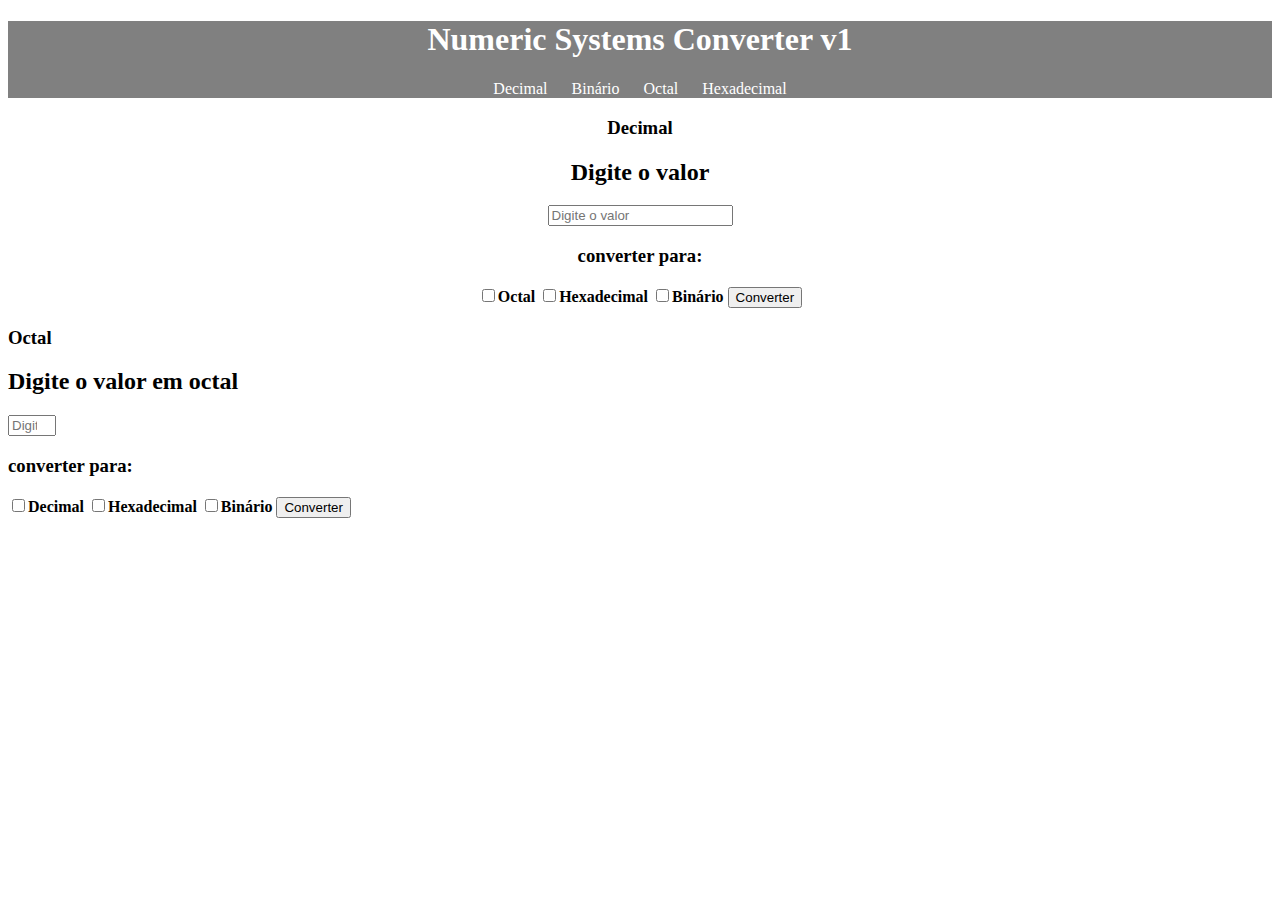
<file: israel/Primeira_Versao/conversor/decimal.html>
<!DOCTYPE html>
<html lang="en">

<head>
        <meta http-equiv="Content-Type" content="text/html; charset=UTF-8">

        <meta name="viewport" content="width=device-width, initial-scale=1.0">
        <title>Document</title>
</head>
<style>
        #header {
                text-align: center;
                background-color: gray;
        }

        #area-logo h1 {
                color: white;
        }
        #area-menu a {
                color: #ffffff;
                cursor: pointer;
                margin: 10px;
        }

        .container {
                text-align: center;
        } 
    div.resultados {
        display: none; 
        background-color: #dcdcdc; 
        border-radius: 5px; 
        padding: 5px; 
        color: rgb(0, 0, 0); 
        width: 15%; 
        height: 40px; 
        font-weight: 500;
    }
</style>

<body>
        <div id="header">
                <div id="area-logo">
                        <h1>Numeric Systems Converter v1</h1>
                </div>
                <div id="area-menu">
                        <a onclick="mudarDivs('decimal')">Decimal</a>
                        <a onclick="mudarDivs('binario')">Binário</a>
                        <a onclick="mudarDivs('octal')">Octal</a>
                        <a onclick="mudarDivs('hexadecimal')">Hexadecimal</a>
                </div>
        </div>
        <div class="container" id="decimal">
                <h3>Decimal</h3>
                <h2>Digite o valor</h2>
                <input id="ipt_valorDecimal" type="number" placeholder="Digite o valor">
                <h3>converter para:</h3>
                <input onclick="aparecer_octal()" type="checkbox"><b>Octal</b>
                <div class="resultados" id="div_octal"></div>
                <input onclick="aparecer_hexa()" type="checkbox"><b>Hexadecimal</b>
                <div class="resultados" id="div_hexadecimal"></div>
                <input onclick="aparecer_bin()" type="checkbox"><b>Binário</b>
                <div class="resultados" id="div_binario"></div>
                <button onclick="converter()">Converter</button>
        </div>

        <div class="container" id="octal"></div>
                <h3>Octal</h3>
                <h2>Digite o valor em octal</h2>
                <input id="ipt_valorOctal" type="number" placeholder="Digite o valor" min="0" max="7">
                <h3>converter para:</h3>
                <input onclick="aparecer_decimal()" type="checkbox"><b>Decimal</b>
                <div style="display: none; background-color: #dcdcdc; border-radius: 5px; padding: 5px; color: rgb(0, 0, 0); width: 15%; height: 40px; font-weight: 500;"
                        id="div_decimal"></div>
                <input onclick="aparecer_hexa()" type="checkbox"><b>Hexadecimal</b>
                <div style="display: none; background-color: #dcdcdc; border-radius: 5px; padding: 5px; color: rgb(7, 7, 7); width: 15%; height: 40px; font-weight: 500;"
                        id="div_hexadecimal"></div>
                <input onclick="aparecer_bin()" type="checkbox"><b>Binário</b>
                <div style="display: none; background-color: #dcdcdc; border-radius: 5px; padding: 5px; color: rgb(5, 5, 5); width: 60%; height: 50px; font-weight: 500;"
                        id="div_binario"></div>
                <button onclick="converter()">Converter</button>
        </div>






        <script>

                function converter() {
                        var valorInputDecimal = ipt_valorDecimal.value;
                        // Verificação de valor vazio
                        if (valorInputDecimal != "") {
                                valorInputDecimal = Number(valorInputDecimal);
                                var octal = valorInputDecimal.toString(8);
                                var binario = valorInputDecimal.toString(2);
                                var hexadecimal = valorInputDecimal.toString(16);

                                // Saída
                                div_octal.innerHTML = `${octal}`;
                                div_hexadecimal.innerHTML = `${hexadecimal}`;
                                div_binario.innerHTML = `${binario}`;
                        } else {
                                alert("Preencha o valor decimal!")
                        }
                }

                function aparecer_bin() {
                        div_binario.style.display = 'block'
                }

                function aparecer_hexa() {
                        div_hexadecimal.style.display = 'block'
                }

                function aparecer_octal() {
                        div_octal.style.display = 'block'
                }

                // Mudar entre divs
                function mudarDivs(divAlvo) {
                        decimal.style.display = "none";
                        octal.style.display = "none";
                        hexadecimal.style.display = "none";
                        binario.style.display = "none";


                        if (divAlvo == "decimal") {
                                decimal.style.display = "block";
                        } else if (divAlvo == "octal") {
                                decimal.style.display = "block";
                        } else if (divAlvo == "hexadecimal") {
                                hexadecimal.style.display = "block";
                        } else {
                                binario.style.display = "block";
                        }
                }

        </script>
</body>

</html>
</file>
